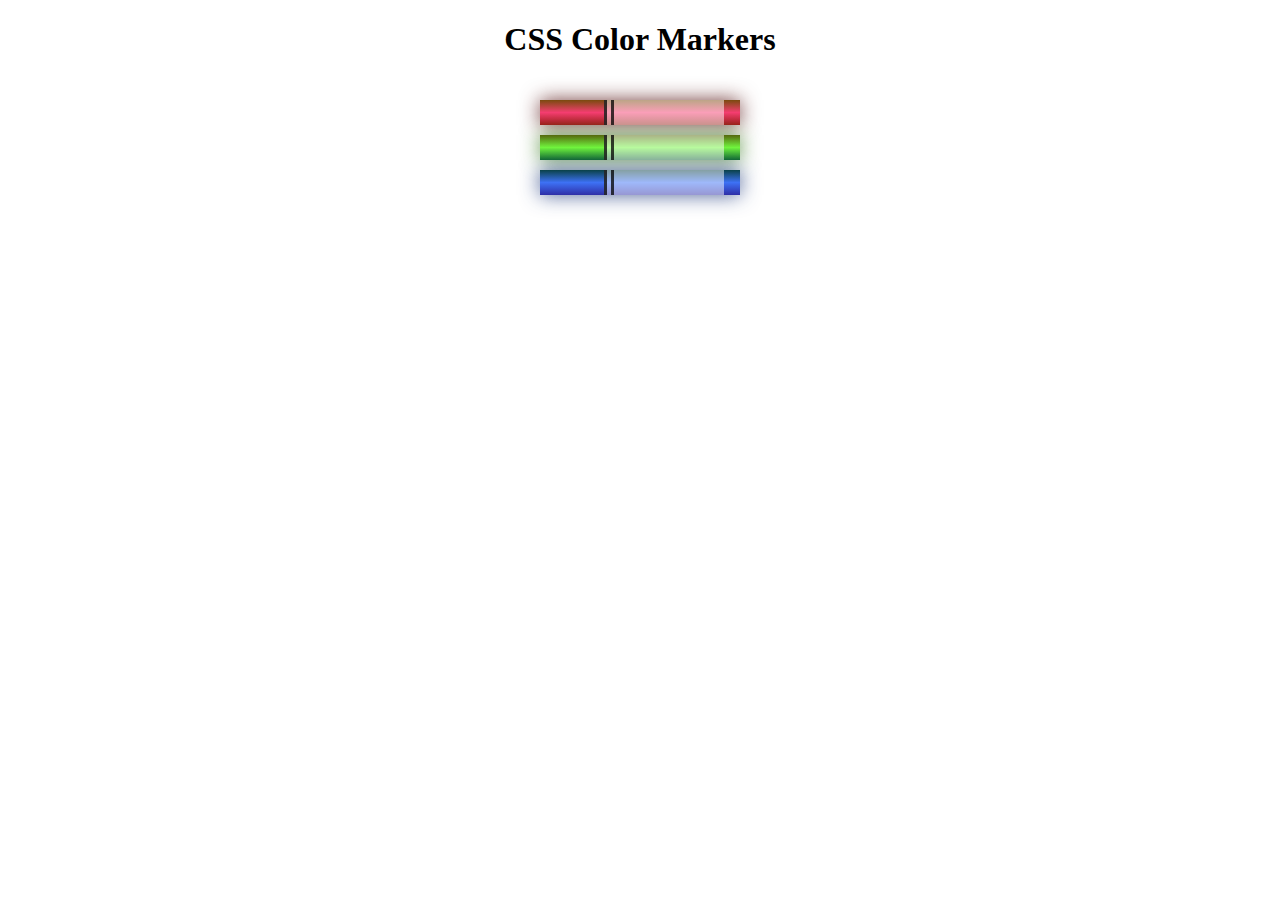
<file: Color_marker/index.html>
<!DOCTYPE html>
    <html lang="en">
        <head>
            <meta charset="utf-8">
            <meta name="viewport" content="width=device-width, initial-scale=1.0">
            <title>Colored Markers</title>
            <link rel="stylesheet" href="styles.css">
        </head>
        <body>
            <h1>CSS Color Markers</h1>
            <div class="container">
            <div class="marker red">
                <div class="cap"></div>
                <div class="sleeve"></div>
            </div>
            <div class="marker green">
                <div class="cap"></div>
                <div class="sleeve"></div>
            </div>
            <div class="marker blue">
                <div class="cap"></div>
                <div class="sleeve"></div>
            </div>
            </div>
        </body>
    </html>
</file>
<file: Color_marker/styles.css>
h1 {
    text-align: center;
  }
  
  .container {
    background-color: rgb(255, 255, 255);
    padding: 10px 0;
  }
  
  .marker {
    width: 200px;
    height: 25px;
    margin: 10px auto;
  }
  
  .cap {
    width: 60px;
    height: 25px;
  }
  
  .sleeve {
    width: 110px;
    height: 25px;
    background-color: rgba(255, 255, 255, 0.5);
    border-left: 10px double rgba(0, 0, 0, 0.75);
  }
  
  .cap, .sleeve {
    display: inline-block;
  }
  
  .red {
    background: linear-gradient(rgb(122, 74, 14), rgb(245, 62, 113), rgb(162, 27, 27));
    box-shadow: 0 0 20px 0 rgba(83, 14, 14, 0.8);
  }
  
  .green {
    background: linear-gradient(#55680D, #71F53E, #116C31);
    box-shadow: 0 0 20px 0 #3B7E20CC;
  }
  
  .blue {
    background: linear-gradient(hsl(186, 76%, 16%), hsl(223, 90%, 60%), hsl(240, 56%, 42%));
    box-shadow: 0 0 20px 0 hsl(223,59%,31%,0.8);
  }
</file>
